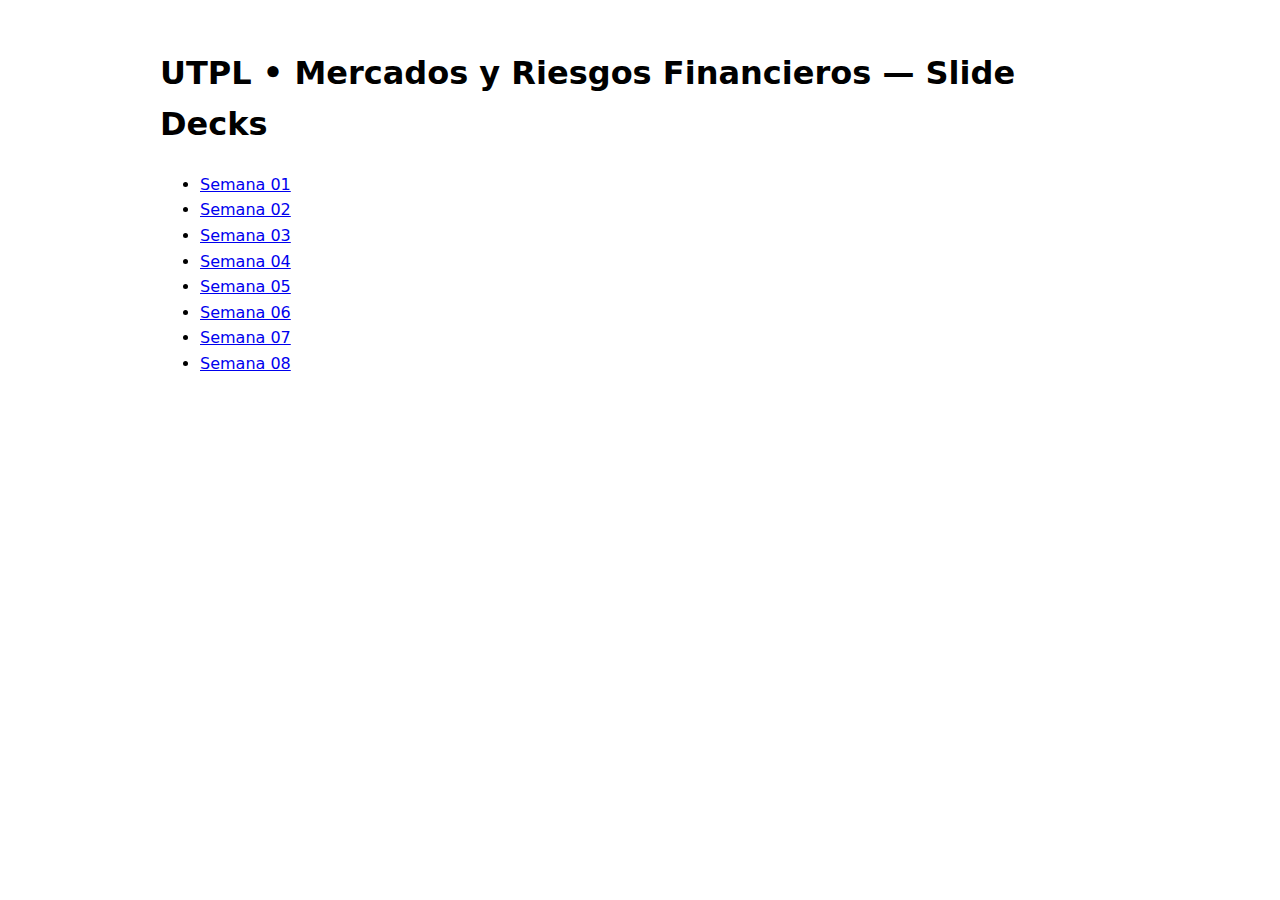
<file: index.html>
<!doctype html><html lang="en"><head>
<meta charset="utf-8"/><meta name="viewport" content="width=device-width,initial-scale=1"/>
<title>UTPL • Mercados y Riesgos Financieros — Decks</title>
<style>body{font:16px/1.6 system-ui,-apple-system,Segoe UI,Roboto,sans-serif;max-width:960px;margin:48px auto;padding:0 16px}</style>
</head><body>
<h1>UTPL • Mercados y Riesgos Financieros — Slide Decks</h1>
<ul>
  <li><a href="decks/week01/index.html">Semana 01</a></li>
  <li><a href="decks/week02/index.html">Semana 02</a></li>
  <li><a href="decks/week03/index.html">Semana 03</a></li>
  <li><a href="decks/week04/index.html">Semana 04</a></li>
  <li><a href="decks/week05/index.html">Semana 05</a></li>
  <li><a href="decks/week06/index.html">Semana 06</a></li>
  <li><a href="decks/week07/index.html">Semana 07</a></li>
  <li><a href="decks/week08/index.html">Semana 08</a></li>
</ul>
</body></html>
</file>
